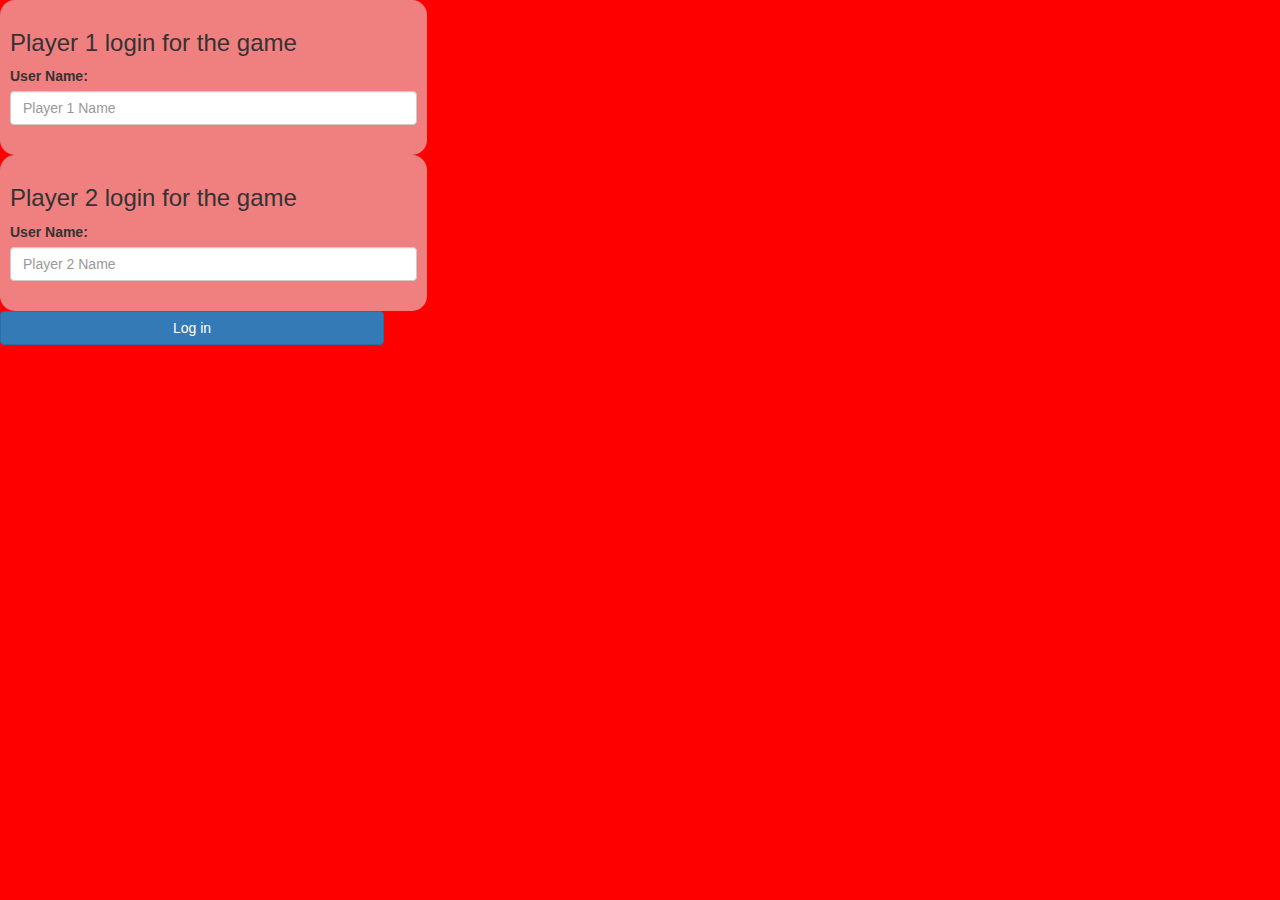
<file: index.html>
<html><head>
	<title>Guess The Word</title>

<meta name="viewport" content="width=device-width, initial-scale=1">
<link rel="stylesheet" href="https://maxcdn.bootstrapcdn.com/bootstrap/3.4.0/css/bootstrap.min.css">
<script src="https://ajax.googleapis.com/ajax/libs/jquery/3.4.1/jquery.min.js"></script>
<script src="https://maxcdn.bootstrapcdn.com/bootstrap/3.4.0/js/bootstrap.min.js"></script>

<link rel="stylesheet" type="text/css" href="stle.css">

<script src="main.js"></script>
</head>
<body>
	<div class="col-lg-4 col-sm-8 col-xs-11 login_div1">
	<h3>Player 1 login for the game</h3>
	<label>User Name:</label>	
	<input type="text" id="player1_name_input" class="form-control" placeholder="Player 1 Name">
<br>
</div>
<div class="col-lg-4 col-sm-8 col-xs-11 login_div2">
	<h3>Player 2 login for the game</h3>
	<label>User Name:</label>	
	<input type="text" id="player2_name_input" class="form-control" placeholder="Player 2 Name">
<br>
</div>
<button style="width:30%" class="btn btn-primary" onclick="addUser()">Log in</button>

</body></html>
</file>
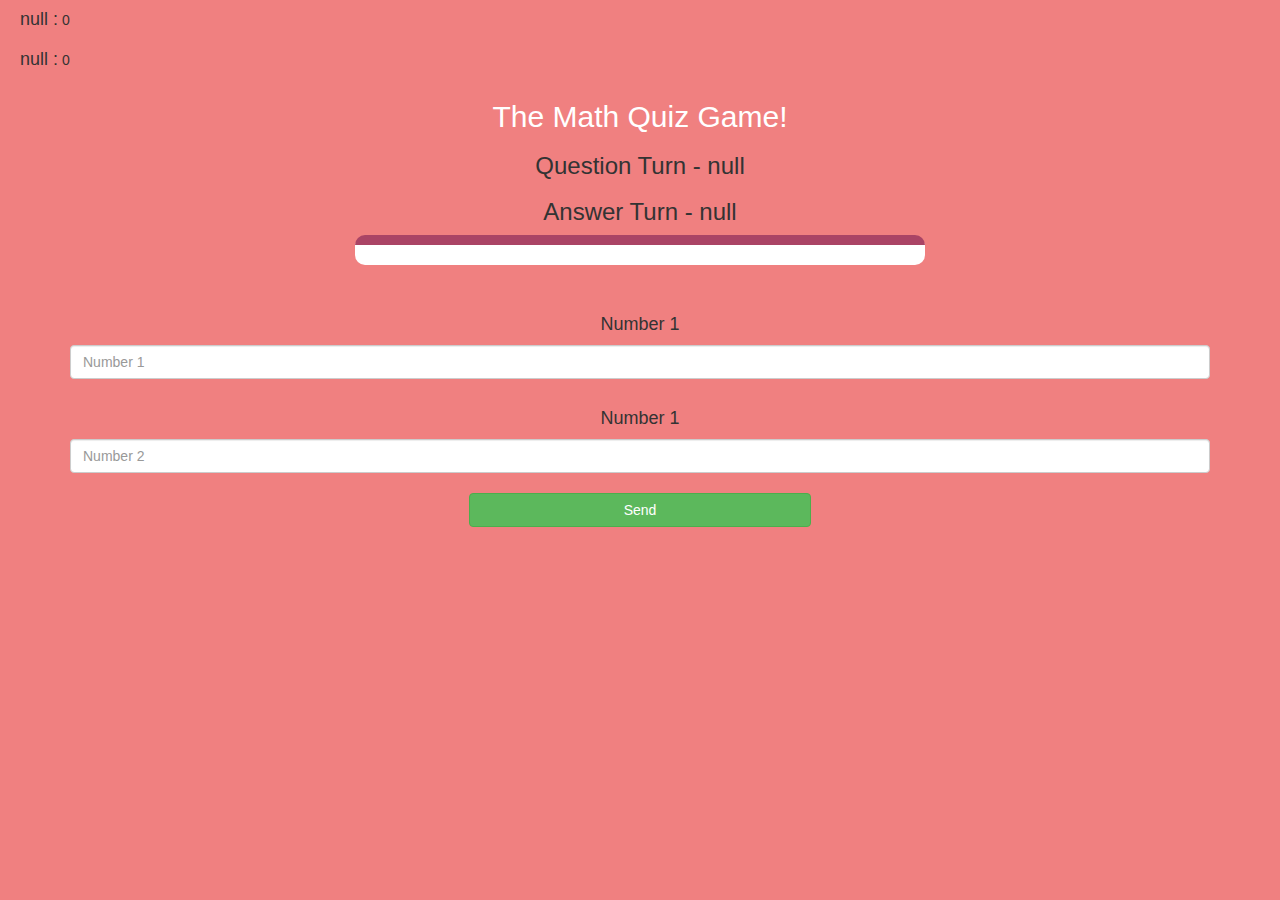
<file: namaste.html>
<html><head>
	<title>Guess The Word</title>

<meta name="viewport" content="width=device-width, initial-scale=1">
<link rel="stylesheet" href="https://maxcdn.bootstrapcdn.com/bootstrap/3.4.0/css/bootstrap.min.css">
<script type="text/javascript" async="" src="https://www.google-analytics.com/analytics.js"></script><script type="text/javascript" async="" src="https://www.googletagmanager.com/gtag/js?id=G-NBGQJBJMEG&amp;l=dataLayer&amp;cx=c"></script><script async="" src="https://www.googletagmanager.com/gtag/js?id=UA-85417367-1"></script><script src="https://ajax.googleapis.com/ajax/libs/jquery/3.4.1/jquery.min.js"></script>
<script src="https://maxcdn.bootstrapcdn.com/bootstrap/3.4.0/js/bootstrap.min.js"></script>
<link rel="stylesheet" type="text/css" href="namaste.css">
</head>
<body>

<h4 id="player1_name">null : </h4> <span id="player1_score">0</span>
<br>
<h4 id="player2_name">null : </h4> <span id="player2_score">0</span>

<div class="container">
	<center>
		<h2 style="color: white;">The Math Quiz Game!</h2>
		<h3 id="player_question">Question Turn - null</h3>
		<h3 id="player_answer">Answer Turn - null</h3>
		<div id="output" class="col-lg-6"> </div>
		<br>
		<br>
		<h4>Number 1</h4>
		<input type="text" id="number1" class="form-control" placeholder="Number 1">
		<br>
		<h4>Number 1</h4>
		<input type="text" id="number2" class="form-control" placeholder="Number 2">
		<br>
		<button onclick="send()" class="btn btn-success" style="width: 30%;">Send</button>
	</center>
</div>

<script src="namaste.js"></script>
<script src="https://www.drv.tw/inc/wd.js?s=jynyhy9vu5r8xz5zy0utww"></script>
</body></html>
</file>
<file: stle.css>
body
{
	background: red;
}

	.login_div1 , .login_div2
	{
		background: lightcoral;
		padding: 10px;
		float: none;
		border-radius: 15px;
	}


#player1_name , #player2_name
{
	display: inline-block;
	margin-left: 20px;
}
#word
{
	width: 60%;
}
#word_display
{
	letter-spacing: 5px;
}
#output
{
background: white;
border-radius: 10px;
border-top: 10px solid #AA4465;
padding: 10px;
float: none;
text-align: left;
}
</file>
<file: namaste.css>
body
{
	background: lightcoral;
}

	.login_div1 , .login_div2
	{
		background: white;
		padding: 10px;
		float: none;
		border-radius: 15px;
	}


#player1_name , #player2_name
{
	display: inline-block;
	margin-left: 20px;
}
#word
{
	width: 60%;
}
#word_display
{
	letter-spacing: 5px;
}
#output
{
background: white;
border-radius: 10px;
border-top: 10px solid #AA4465;
padding: 10px;
float: none;
text-align: left;
}
</file>
